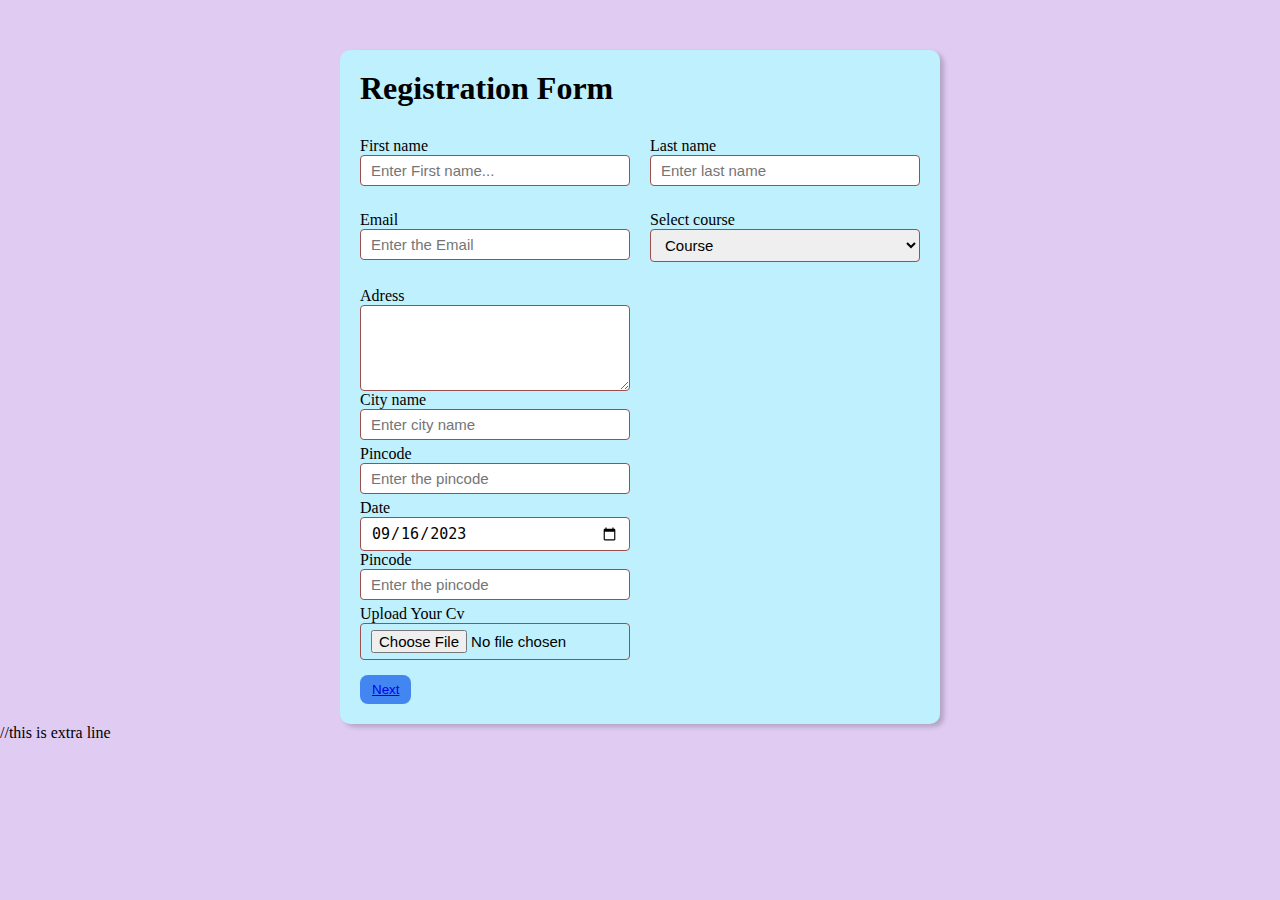
<file: index.html>
<!DOCTYPE html>
<html lang="en">
<head>
    <meta charset="UTF-8">
    <meta name="viewport" content="width=device-width, initial-scale=1.0">
    <title>Application form</title>
    <link rel="stylesheet" href="style.css">
</head>
<body>
    
    <div class="container">
        <div class="apply_box">
            <h1>Registration Form
            </h1>
            <form action="">
                <div class="form">
                    <div class="formcantainer">
                        <div class="formcontrol">
                           <lebel for="first_name">First name</lebel>
                           <input 
                           id="first_name"
                           name="first_name"
                           placeholder="Enter First name...">

                        </div>
                        <div class="formcontrol">
                            <lebel for="lastname">Last name</lebel>
                            <input 
                            id="last_name"
                            name="last_name"
                            placeholder="Enter last name">
 
                         </div>
                         <div class="formcontrol">
                            <lebel for="Email">Email</lebel>
                            <input 
                            type="email"
                            id="Email"
                            name="Email"
                            placeholder="Enter the Email">
 
                         </div>
                         <div class="formcontrol">
                            <lebel for="Job role">Select course</lebel>
                            <select id="job_role" class="job_role"> 
                                <option value="">Course</option>
                                <option value="front">MCA</option>
                                <option value="backend">M TECH</option>
                                <option value="stack">B TECH</option>
                                <option value="program">BCA</option>
                            </select>
                         </div>
                         <div class="formcontrol">
                            <lebel for="Adress">Adress</lebel>
                            <textarea id="address" class="address" rows="4" cols="30"
                            placeholder="Enter the address">
                            </textarea>
                            <div class="formcontrol">
                                <lebel for="city">City name</lebel>
                                <input 
                                id="city"
                                name="city"
                                placeholder="Enter city name">
                                </div>
                                    <div class="formcontrol">
                                        <lebel for="Pincode">Pincode</lebel>
                                        <input type="number"
                                        id="Pincode"
                                        name="Pincode"
                                        placeholder="Enter the pincode">
                                        </div>
                                        <div class="formcontrol">
                                            <lebel for="Date">Date</lebel>
                                            <input value="2023-09-16" type="date"
                                            id="date"
                                        name="Date"
                                        </div>
                                        <div class="formcontrol">
                                            <lebel for="Pincode">Pincode</lebel>
                                            <input type="number"
                                            id="Pincode"
                                            name="Pincode"
                                            placeholder="Enter the pincode">
                                            </div>
                                            <div class="formcontrol">
                                                <lebel for="Cv">Upload Your Cv</lebel>
                                                <input type="file"
                                                id="file"
                                                name="file">
                                                </div>
         
     
 
                         </div>
                    </div>
                </div>
                <div class="bottom_container">
                   <!-- <a href="index2.html">Next page -->
                    <button type="button">
                        <a href="index2.html">Next </button>
                    </a>
                </div>

              
                    
                </div>
            </form>
        </div>

    </div>


    

    
</body>
</html>
//this is extra line
</file>
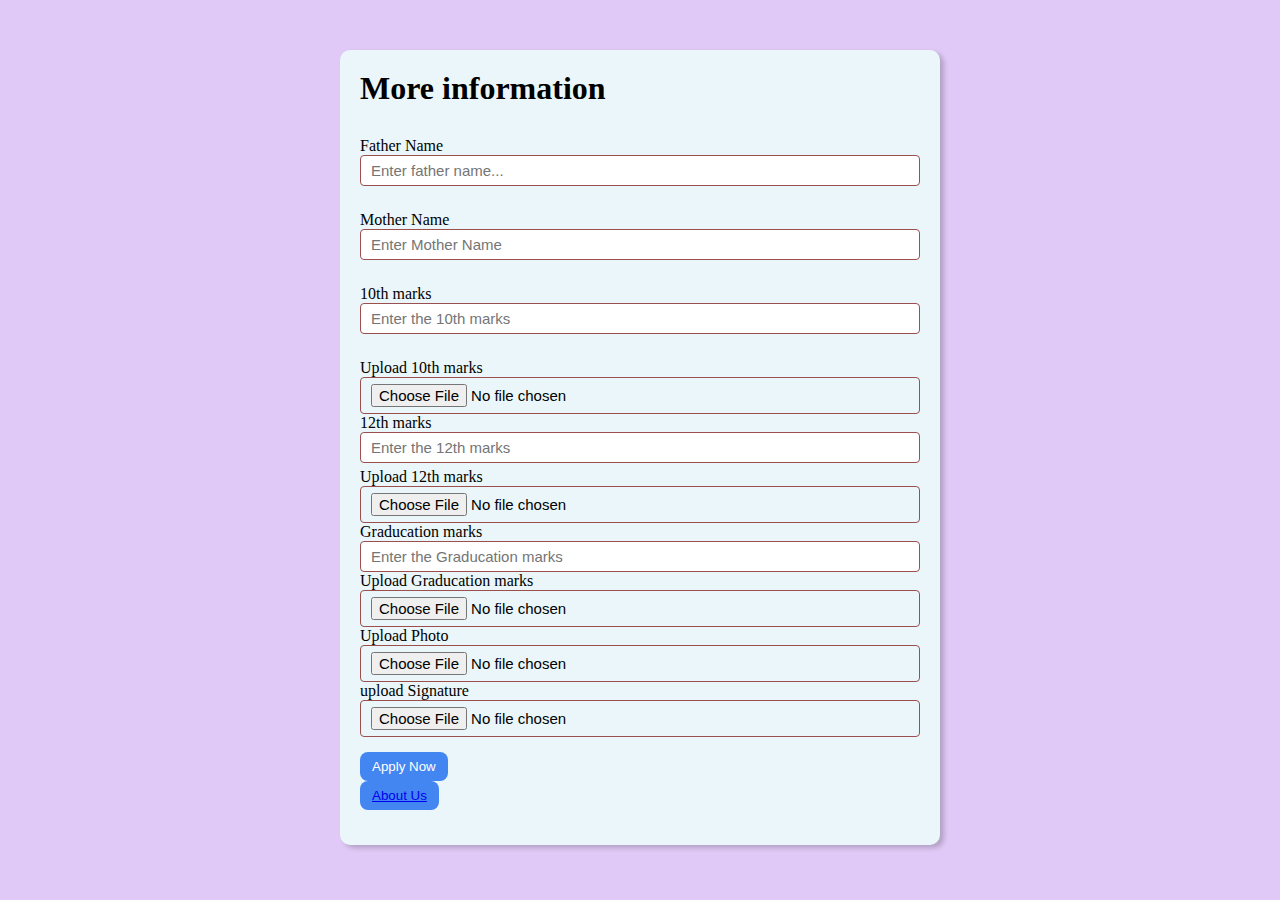
<file: index2.html>
<!DOCTYPE html>
<html lang="en">
<head>
    <meta charset="UTF-8">
    <meta name="viewport" content="width=device-width, initial-scale=1.0">
    <title>More information</title>
    <link rel="stylesheet" href="style2.css">
</head>
<body>
   
    <div class="container">
        <div class="apply_box">
            <h1>More information
            </h1>
            <form action="">
                <div class="form">
                    <div class="formcantainer">
                        <div class="formcontrol">
                           <lebel for="father_name">Father Name</lebel>
                           <input 
                           id="father_name"
                           name="father_name"
                           placeholder="Enter father name...">

                        </div>
                        <div class="formcontrol">
                            <lebel for="mother_name">Mother Name</lebel>
                            <input 
                            id="mother_name"
                            name="mother_name"
                            placeholder="Enter Mother Name">
 
                         </div>
                         <div class="formcontrol">
                            <lebel for="10thmarks">10th marks</lebel>
                            <input 
                            type="number"
                            id="10thmarks"
                            name="10thmarks"
                            placeholder="Enter the 10th marks">
 
                         </div>
                         <div class="formcontrol">
                            <lebel for="">Upload 10th marks</lebel>
                            <input type="file"
                            id="file"
                            name="file"
                            </div>
                            <div class="formcontrol">
                                <lebel for="12thmarks">12th marks</lebel>
                                <input 
                                type="number"
                                id="12thmarks"
                                name="12thmarks"
                                placeholder="Enter the 12th marks">
     
                             </div>
                             <div class="formcontrol">
                                <lebel for="">Upload 12th marks</lebel>
                                <input type="file"
                                id="file"
                                name="file"
                                </div>
                                <div class="formcontrol">
                                    <lebel for="marks">Graducation marks</lebel>
                                    <input 
                                    type="number"
                                    id="marks"
                                    name="marks"
                                    placeholder="Enter the Graducation marks">
                                    <div class="formcontrol">
                                        <lebel for="">Upload Graducation marks</lebel>
                                        <input type="file"
                                        id="file"
                                        name="file"
                                        </div>
                                        <div class="formcontrol">
                                            <lebel for="">Upload Photo</lebel>
                                            <input type="file"
                                            id="file"
                                            name="file"
                                            </div>
                                            <div class="formcontrol">
                                                <lebel for="">upload Signature</lebel>
                                                <input type="file"
                                                id="file"
                                                name="file"
                                                </div>
        
                                                             
                                      </div>
                    </div>
                </div>
                <div class="bottom_container">
                   <!--<a href="index3.html">Next page 
                     <a href="index.html">Preview page -->  
                    <button type="button">Apply Now</button>
                    </a>
                    <br>
                    <div class="bottom_container">  <button type="button">
                        <a href="index3.html">About Us </a>
                      </button></div>
                  
                    </div>
                   
                    
                </div>
            </form>
        </div>

    </div>


    

    
</body>
</html>
</file>
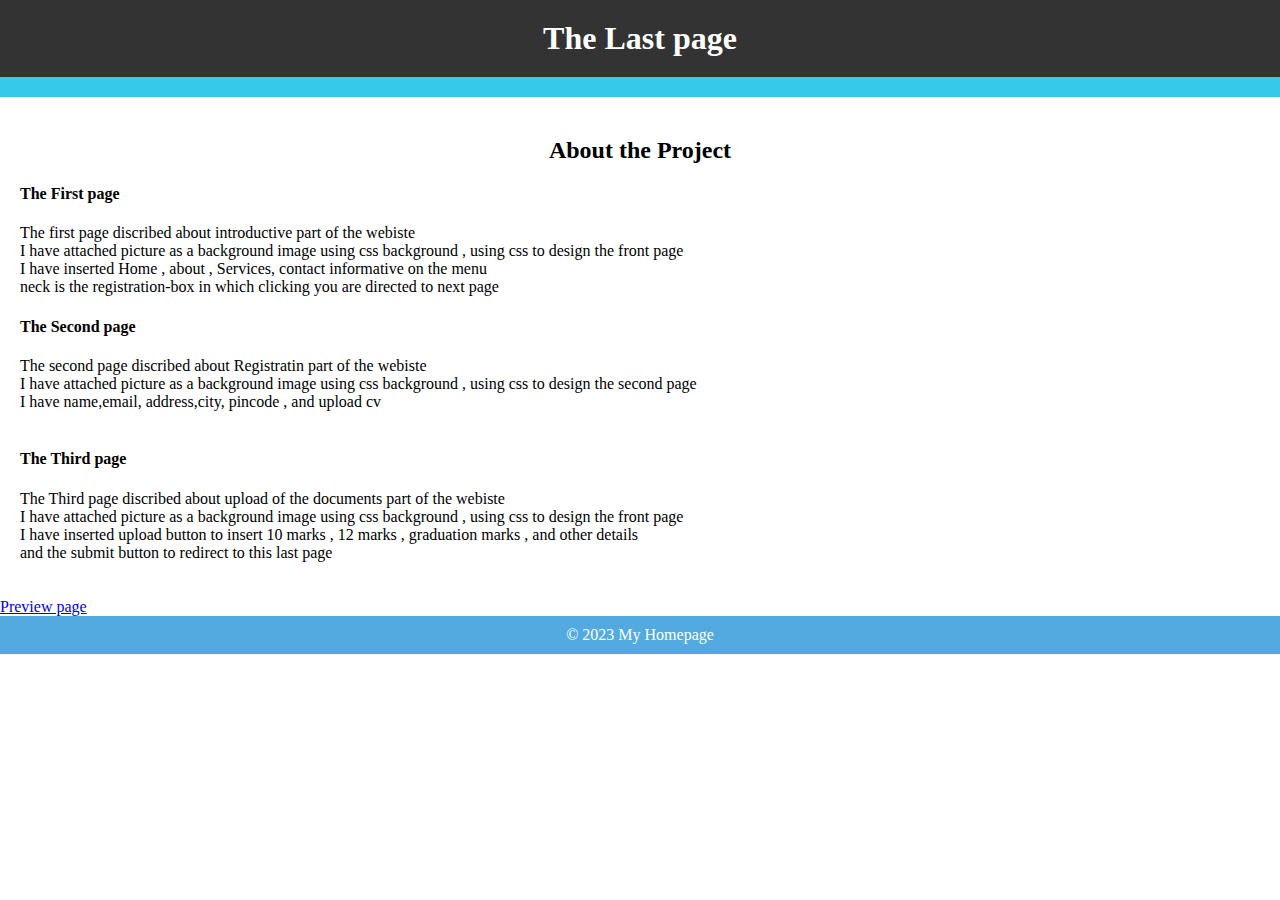
<file: index3.html>
<!DOCTYPE html>
<html>
<html lang="en">
<head>
    <meta charset="UTF-8">
    <meta name="viewport" content="width=device-width, initial-scale=1.0">
    <title>My Homepage</title>
    <style>
        /* Reset some default styles to ensure consistency */
        body, h1, ul {
            margin: 0;
            padding: 0;
        }

        /* Style the header */
        header {
            background-color: #333;
            color: #fff;
            text-align: center;
            padding: 20px;
        }

        /* Style the navigation menu */
        nav {
            background-color: #36c9ea;
            text-align: center;
            padding: 10px;
        }

        nav ul {
            list-style: none;
        }

        nav ul li {
            display: inline;
            margin-right: 20px;
        }

        nav ul li a {
            text-decoration: none;
            color: #fff;
            font-weight: bold;
        }

        /* Style the main content area */
        main {
            padding: 20px;
        } 

        /* Style the footer */
        footer {
            background-color: #53aae0;
            color: #fff;
            text-align: center;
            padding: 10px;
        }
    </style>
</head>
<body>
    <header>
        <h1>The Last page </h1>
    </header>
    
  <nav>
       <!--  <ul>
            <li><a href="#">Home</a></li>
            <li><a href="#">About</a></li>
            <li><a href="#">Services</a></li>
            <li><a href="#">Contact</a></li>
        </ul> -->
    </nav>  

    <main>
       <center><h2>About the Project </h2></center> 
         <h4> The  First page </h4>
               <p>The first page discribed about introductive part of the webiste <br>
            I have attached picture as a background image using css background , using css to design the front page <br>
             I have inserted Home , about , Services, contact informative on the menu <br>
             neck is the registration-box in which clicking you are directed to next page 
              <br>
            </p> 
        
            <h4> The  Second page </h4>
            <p>The second page discribed about Registratin  part of the webiste <br>
         I have attached picture as a background image using css background , using css to design the second page <br>
          I have name,email, address,city, pincode , and upload cv  <br>
           <br>
         </p>  
         
         <h4> The Third page </h4>
         <p>The Third page discribed about upload of the documents part of the webiste <br>
      I have attached picture as a background image using css background , using css to design the front page <br>
       I have inserted upload button to insert 10 marks , 12 marks  , graduation marks , and  other details <br>
         and the submit button to redirect to this last page 
        <br>
      </p> 




    </main>
    
    <a href="index2.html">Preview page</a>

    <footer>
        &copy; 2023 My Homepage
    </footer>
   
</body>
</html>
</file>
<file: style.css>
*{
    margin: 0;
    padding: 0;
    box-sizing: border-box;
}

body{
   background-color: rgb(224, 204, 243);
}
.container{
    max-width: 900px;
    margin: 0 auto;
}
.apply_box{
    max-width: 600px;
    padding: 20px;
    background-color: rgb(191, 240, 253);
    margin: 0 auto;
    margin-top: 50px;
    box-shadow: 4px 3px 5px rgba(1, 1, 1, 0.2);
    border-radius: 10px;

}
.title_small{
    font-size: 20px;
}

.formcantainer{
    margin-top: 30px;
    display:grid;
    grid-template-columns: repeat(auto-fit,minmax(200px, 1fr));
    gap: 20px;

}
.formcontrol{
    margin-bottom: 5px;
    display:flex;
    flex-direction: column;
}
.lebel{
    font-size: 15px;

}
input,
select,
textarea{
    padding: 6px 10px;
    border: 1px solid rgb(155, 79, 79);
    border-radius: 4px;
    font-size: 15px;
}
input:focus{
    outline-color: red;
}
.button_container{
    display:flex;
    justify-content: flex-end;
    margin-top: 20px;
    
}
button{
    background-color: rgb(67, 134, 241);
    border:transparent solid 2px;
    padding: 5px 10px;
    color: white;
    border-radius: 8px;
    transition: 0.3s ease-in;

}
button:hover{
    background-color: white;
    border:2px solid red;
    color: black;
    transition: 0.3s ease-out;
    cursor: pointer;
}
</file>
<file: style2.css>
*{
    margin: 0;
    padding: 0;
    box-sizing: border-box;
}

body{
   background-color: rgb(224, 201, 246);

}
.container{
    max-width: 900px;
    margin: 0 auto;
}
.apply_box{
    max-width: 600px;
    padding: 20px;
    background-color: rgb(234, 246, 249);
    margin: 0 auto;
    margin-top: 50px;
    box-shadow: 4px 3px 5px rgba(1, 1, 1, 0.2);
    border-radius: 10px;

}

.formcantainer{
    margin-top: 30px;
    display:grid;
    grid-template-areas: repeat(auto-fit,minmax(200px, 1fr));
    gap: 20px;

}
.formcontrol{
    margin-bottom: 5px;
    display:flex;
    flex-direction: column;
}
.lebel{
    font-size: 15px;

}
input{
 padding: 6px 10px;
    border: 1px solid rgb(155, 79, 79);
    border-radius: 4px;
    font-size: 15px;
}
input:focus{
    outline-color: red;
}
.button_container{
    display:flex;
    justify-content: flex-end;
    margin-top: 20px;
    
}
button{
    background-color: rgb(67, 134, 241);
    border:transparent solid 2px;
    padding: 5px 10px;
    color: white;
    border-radius: 8px;
    transition: 0.3s ease-in;

}
button:hover{
    background-color: white;
    border:2px solid red;
    color: black;
    transition: 0.3s ease-out;
    cursor: pointer;
}
</file>
